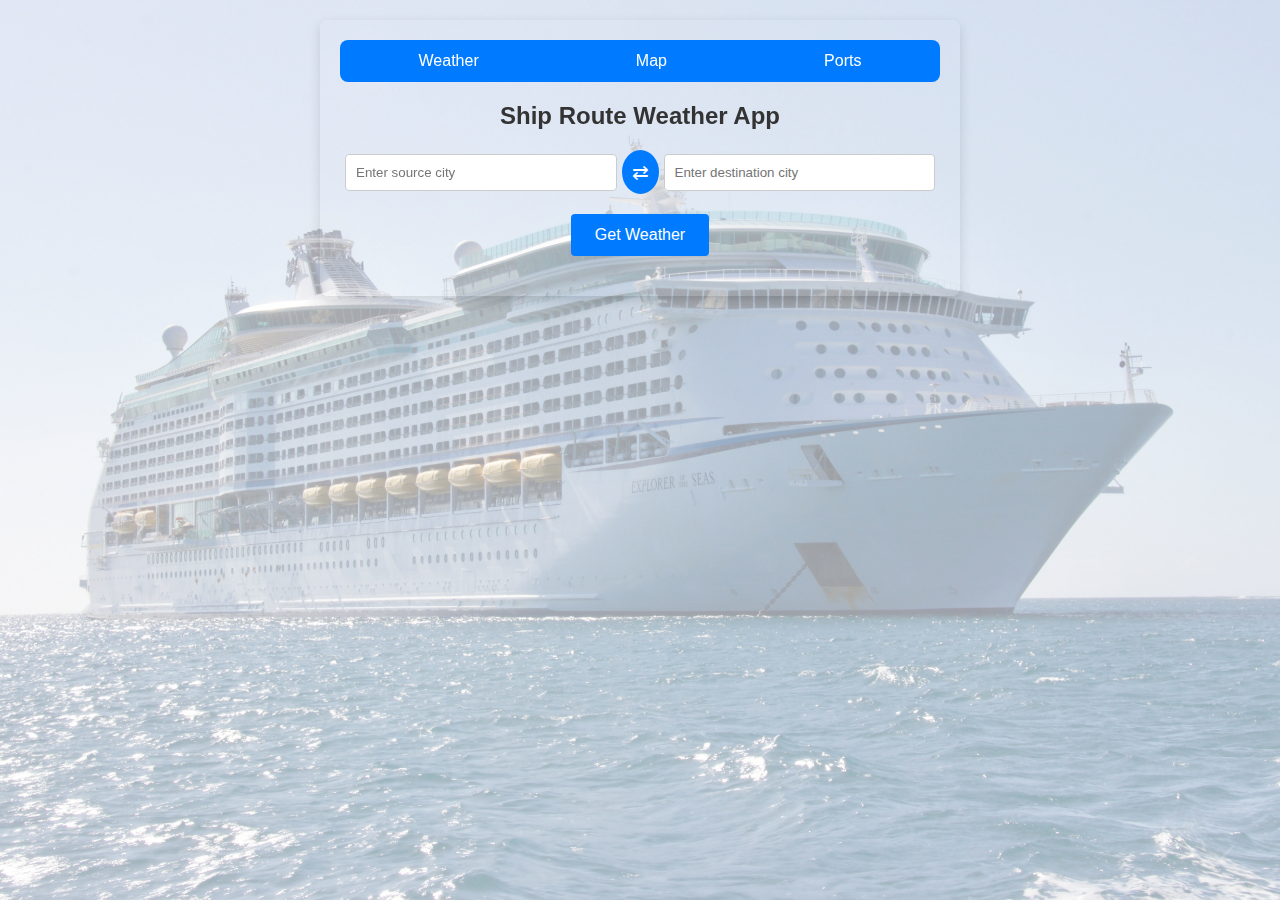
<file: index.html>
<!DOCTYPE html>
<html lang="en">
<head>
    <meta charset="UTF-8">
    <meta name="viewport" content="width=device-width, initial-scale=1.0">
    <title>Ship Route Weather App</title>
    <link rel="stylesheet" href="styles.css">
</head>
<body>
    <div class="container">
        <nav class="top-nav">
            <ul>
                <li><a href="#">Weather</a></li>
                <li><a href="map.html">Map</a></li>
                <li><a href="ports.html">Ports</a></li>
            </ul>
        </nav>
        <h1>Ship Route Weather App</h1>
        <img src="bg.jpg" alt="Img-Bg" class="Bg-Img">
        <form id="weatherForm">
            <div class="search-bar">
                <input type="text" id="sourceInput" placeholder="Enter source city" required>
                <button type="button" id="swapButton">&#8644;</button>
                <input type="text" id="destinationInput" placeholder="Enter destination city" required>
            </div>
            <button type="submit">Get Weather</button>
        </form>
        <div id="weatherResult" class="weather-result">
        </div>
    </div>
    <script src="script.js"></script>
</body>
</html>
</file>
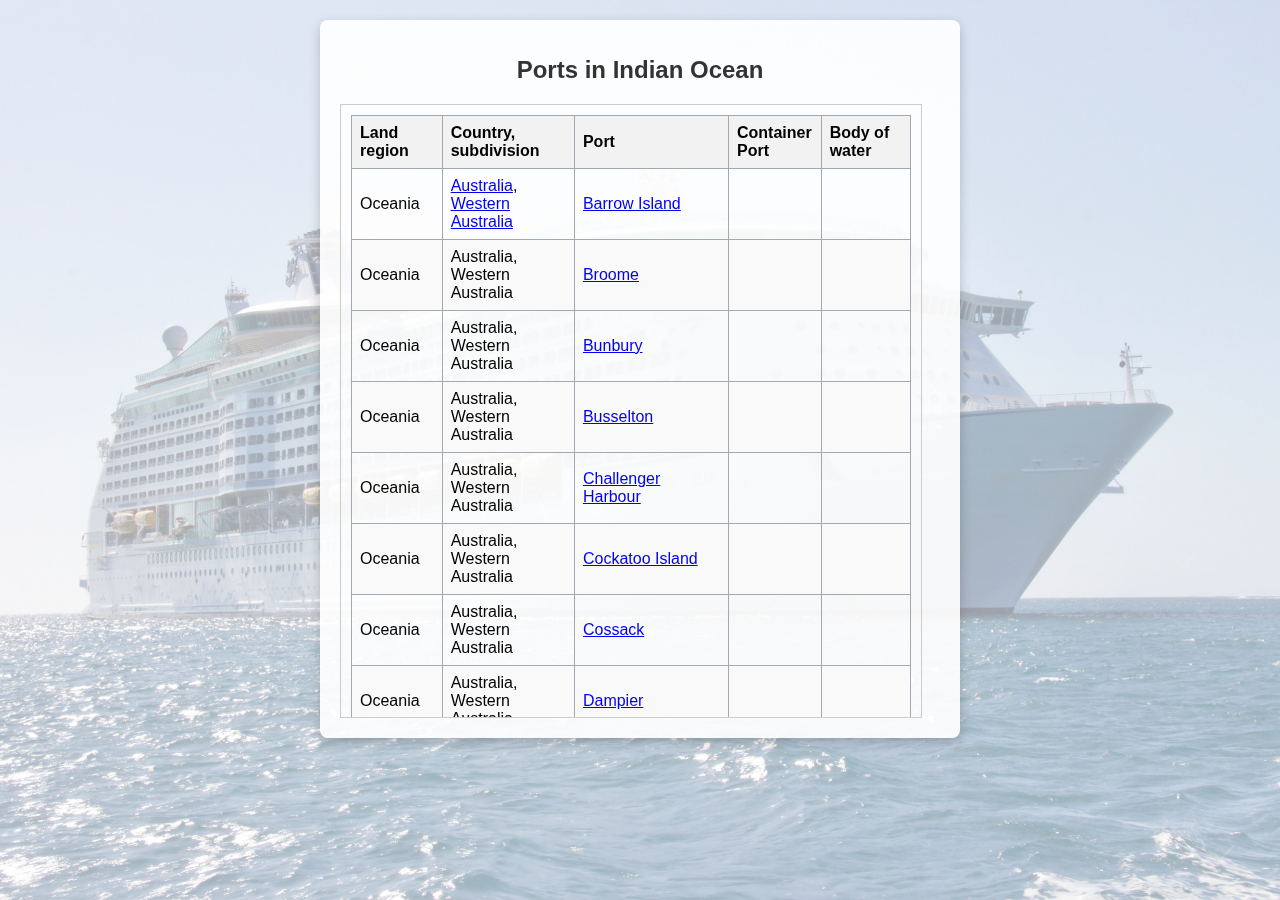
<file: ports.html>
<!DOCTYPE html>
<html>
  <head>
    <title>City Search Map</title>
    <img src="bg.jpg" alt="Img-Bg" class="Bg-Img">
    <link rel="stylesheet" href="styles.css"/>
  </head>
  <body>
    <div class="container">
        <h1>Ports in Indian Ocean</h1>
        <div class="scrollable">
        <table class="wikitable sortable jquery-tablesorter">
        <thead><tr>
        <th class="headerSort" tabindex="0" role="columnheader button" title="Sort ascending">Land region
        </th>
        <th class="headerSort" tabindex="0" role="columnheader button" title="Sort ascending">Country, subdivision
        </th>
        <th class="headerSort" tabindex="0" role="columnheader button" title="Sort ascending">Port
        </th>
        <th class="headerSort" tabindex="0" role="columnheader button" title="Sort ascending">Container Port
        </th>
        <th class="headerSort" tabindex="0" role="columnheader button" title="Sort ascending">Body of water
        </th></tr></thead><tbody>
        <tr>
        <td>Oceania</td>
        <td><a href="/wiki/Australia" title="Australia">Australia</a>, <a href="/wiki/Western_Australia" title="Western Australia">Western Australia</a></td>
        <td><a href="/wiki/Barrow_Island_(Western_Australia)" title="Barrow Island (Western Australia)">Barrow Island</a>
        </td>
        <td></td>
        <td>
        </td></tr>
        <tr>
        <td>Oceania</td>
        <td>Australia, Western Australia</td>
        <td><a href="/wiki/Broome,_Western_Australia" title="Broome, Western Australia">Broome</a>
        </td>
        <td></td>
        <td>
        </td></tr>
        <tr>
        <td>Oceania</td>
        <td>Australia, Western Australia</td>
        <td><a href="/wiki/Bunbury,_Western_Australia" title="Bunbury, Western Australia">Bunbury</a>
        </td>
        <td></td>
        <td>
        </td></tr>
        <tr>
        <td>Oceania</td>
        <td>Australia, Western Australia</td>
        <td><a href="/wiki/Busselton" title="Busselton">Busselton</a>
        </td>
        <td></td>
        <td>
        </td></tr>
        <tr>
        <td>Oceania</td>
        <td>Australia, Western Australia</td>
        <td><a href="/wiki/Challenger_Harbour" title="Challenger Harbour">Challenger Harbour</a>
        </td>
        <td></td>
        <td>
        </td></tr>
        <tr>
        <td>Oceania</td>
        <td>Australia, Western Australia</td>
        <td><a href="/wiki/Cockatoo_Island_(Western_Australia)" title="Cockatoo Island (Western Australia)">Cockatoo Island</a>
        </td>
        <td></td>
        <td>
        </td></tr>
        <tr>
        <td>Oceania</td>
        <td>Australia, Western Australia</td>
        <td><a href="/wiki/Cossack,_Western_Australia" title="Cossack, Western Australia">Cossack</a>
        </td>
        <td></td>
        <td>
        </td></tr>
        <tr>
        <td>Oceania</td>
        <td>Australia, Western Australia</td>
        <td><a href="/wiki/Dampier,_Western_Australia" title="Dampier, Western Australia">Dampier</a>
        </td>
        <td></td>
        <td>
        </td></tr>
        <tr>
        <td>Oceania</td>
        <td>Australia, Western Australia</td>
        <td><a href="/wiki/Derby,_Western_Australia" title="Derby, Western Australia">Derby</a>
        </td>
        <td></td>
        <td>
        </td></tr>
        <tr>
        <td>Oceania</td>
        <td>Australia, Western Australia</td>
        <td><a href="/wiki/Fremantle_Fishing_Boat_Harbour" title="Fremantle Fishing Boat Harbour">Fishing Boat Harbour</a>
        </td>
        <td></td>
        <td>
        </td></tr>
        <tr>
        <td>Oceania</td>
        <td>Australia, Western Australia</td>
        <td><a href="/wiki/Fremantle" title="Fremantle">Fremantle</a>
        </td>
        <td>Yes</td>
        <td>
        </td></tr>
        <tr>
        <td>Oceania</td>
        <td>Australia, Western Australia</td>
        <td>Garkunnden Island
        </td>
        <td></td>
        <td>
        </td></tr>
        <tr>
        <td>Oceania</td>
        <td>Australia, Western Australia</td>
        <td><a href="/wiki/Geraldton" title="Geraldton">Geraldton</a>
        </td>
        <td></td>
        <td>
        </td></tr>
        <tr>
        <td>Oceania</td>
        <td>Australia, Western Australia</td>
        <td><a href="/wiki/Hamelin_Bay" class="mw-redirect" title="Hamelin Bay">Hamelin Bay</a>
        </td>
        <td></td>
        <td>
        </td></tr>
        <tr>
        <td>Oceania</td>
        <td>Australia, Western Australia</td>
        <td><a href="/wiki/Koolan_Island" title="Koolan Island">Koolan Island</a>
        </td>
        <td></td>
        <td>
        </td></tr>
        <tr>
        <td>Oceania</td>
        <td>Australia, Western Australia</td>
        <td><a href="/wiki/Kwinana_Beach" class="mw-redirect" title="Kwinana Beach">Kwinana</a>
        </td>
        <td></td>
        <td>
        </td></tr>
        <tr>
        <td>Oceania</td>
        <td>Australia, Western Australia</td>
        <td><a href="/wiki/Port_Hedland" class="mw-redirect" title="Port Hedland">Port Hedland</a>
        </td>
        <td></td>
        <td>
        </td></tr>
        <tr>
        <td>Oceania</td>
        <td>Australia, Western Australia</td>
        <td><a href="/wiki/Rottnest_Island" title="Rottnest Island">Thompsons Bay, Western Australia</a>
        </td>
        <td></td>
        <td>
        </td></tr>
        <tr>
        <td>Oceania</td>
        <td>Australia, Western Australia</td>
        <td><a href="/wiki/Wyndham,_Western_Australia" title="Wyndham, Western Australia">Wyndham</a>
        </td>
        <td></td>
        <td>
        </td></tr>
        <tr>
        <td>Oceania</td>
        <td>Australia, South Australia</td>
        <td><a href="/wiki/Port_Adelaide" title="Port Adelaide">Port Adelaide</a>
        </td>
        <td></td>
        <td>
        </td></tr>
        <tr>
        <td>Oceania</td>
        <td>Australia, South Australia</td>
        <td><a href="/wiki/Port_Lincoln" title="Port Lincoln">Port Lincoln</a>
        </td>
        <td></td>
        <td>
        </td></tr>
        <tr>
        <td>Oceania</td>
        <td>Australia, South Australia</td>
        <td><a href="/wiki/Port_Pirie" title="Port Pirie">Port Pirie</a>
        </td>
        <td></td>
        <td>
        </td></tr>
        <tr>
        <td>Oceania</td>
        <td>Australia, Tasmania</td>
        <td><a href="/wiki/Strahan,_Tasmania" title="Strahan, Tasmania">Strahan</a>
        </td>
        <td></td>
        <td>
        </td></tr>
        <tr>
        <td>Oceania</td>
        <td>Australia, <a href="/wiki/Victoria_(Australia)" class="mw-redirect" title="Victoria (Australia)">Victoria</a></td>
        <td><a href="/wiki/Portland,_Victoria" title="Portland, Victoria">Portland</a>
        </td>
        <td></td>
        <td>
        </td></tr>
        <tr>
        <td>Oceania</td>
        <td>Australia, Victoria</td>
        <td><a href="/wiki/Geelong" title="Geelong">Geelong</a>
        </td>
        <td></td>
        <td><a href="/wiki/Port_Phillip_Bay" class="mw-redirect" title="Port Phillip Bay">Port Phillip Bay</a>
        </td></tr>
        <tr>
        <td>Oceania</td>
        <td>Australia, Victoria</td>
        <td><a href="/wiki/Port_of_Melbourne" title="Port of Melbourne">Port of Melbourne</a>
        </td>
        <td></td>
        <td><a href="/wiki/Port_Phillip_Bay" class="mw-redirect" title="Port Phillip Bay">Port Phillip Bay</a>
        </td></tr>
        <tr>
        <td>South Asia</td>
        <td><a href="/wiki/Bangladesh" title="Bangladesh">Bangladesh</a>, <a href="/wiki/Chittagong" title="Chittagong">Chittagong</a></td>
        <td><a href="/wiki/Port_of_Chittagong" title="Port of Chittagong">Port of Chittagong</a>
        </td>
        <td>Yes</td>
        <td><a href="/wiki/Bay_of_Bengal" title="Bay of Bengal">Bay of Bengal</a>
        </td></tr>
        <tr>
        <td>South Asia</td>
        <td>Bangladesh, <a href="/wiki/Bagerhat" title="Bagerhat">Bagerhat</a></td>
        <td><a href="/wiki/Port_of_Mongla" title="Port of Mongla">Port of Mongla</a>
        </td>
        <td>Yes</td>
        <td><a href="/wiki/Bay_of_Bengal" title="Bay of Bengal">Bay of Bengal</a>
        </td></tr>
        <tr>
        <td>South Asia</td>
        <td>Bangladesh, <a href="/wiki/Patuakhali" title="Patuakhali">Patuakhali</a></td>
        <td><a href="/wiki/Port_of_Paira" class="mw-redirect" title="Port of Paira">Port of Paira</a>
        </td>
        <td></td>
        <td><a href="/wiki/Bay_of_Bengal" title="Bay of Bengal">Bay of Bengal</a>
        </td></tr>
        <tr>
        <td>South Asia</td>
        <td>Bangladesh, <a href="/wiki/Cox%27s_Bazar" title="Cox's Bazar">Cox's Bazar</a></td>
        <td><a href="/wiki/Matarbari_Port" title="Matarbari Port">Matarbari Port</a>
        </td>
        <td></td>
        <td><a href="/wiki/Bay_of_Bengal" title="Bay of Bengal">Bay of Bengal</a>
        </td></tr>
        <tr>
        <td>West Asia</td>
        <td><a href="/wiki/Bahrain" title="Bahrain">Bahrain</a>, <a href="/wiki/Al_Hidd" title="Al Hidd">Al Hidd</a></td>
        <td>Khalifa Bin Salman Port
        </td>
        <td></td>
        <td><a href="/wiki/Persian_Gulf" title="Persian Gulf">Persian Gulf</a>
        </td></tr>
        <tr>
        <td>West Asia</td>
        <td>Bahrain, <a href="/wiki/Manama" title="Manama">Manama</a></td>
        <td><a href="/wiki/Mina_Salman" title="Mina Salman">Mina Salman Port</a>
        </td>
        <td></td>
        <td><a href="/wiki/Persian_Gulf" title="Persian Gulf">Persian Gulf</a>
        </td></tr>
        <tr>
        <td>East Africa</td>
        <td><a href="/wiki/Djibouti" title="Djibouti">Djibouti</a></td>
        <td><a href="/wiki/Port_of_Djibouti" title="Port of Djibouti">Port of Djibouti</a> in <a href="/wiki/Djibouti_City" title="Djibouti City">Djibouti City</a>
        </td>
        <td></td>
        <td><a href="/wiki/Gulf_of_Aden" title="Gulf of Aden">Gulf of Aden</a>, <a href="/wiki/Gulf_of_Tadjoura" title="Gulf of Tadjoura">Gulf of Tadjoura</a>
        </td></tr>
        <tr>
        <td>Northeast Africa</td>
        <td><a href="/wiki/Egypt" title="Egypt">Egypt</a></td>
        <td><a href="/wiki/Hurghada" title="Hurghada">Hurghada</a>
        </td>
        <td></td>
        <td><a href="/wiki/Red_Sea" title="Red Sea">Red Sea</a>
        </td></tr>
        <tr>
        <td>Northeast Africa</td>
        <td><a href="/wiki/Egypt" title="Egypt">Egypt</a></td>
        <td><a href="/wiki/Suez" title="Suez">Suez</a>
        </td>
        <td></td>
        <td><a href="/wiki/Red_Sea" title="Red Sea">Red Sea</a>
        </td></tr>
        <tr>
        <td>East Africa</td>
        <td><a href="/wiki/Eritrea" title="Eritrea">Eritrea</a></td>
        <td><a href="/wiki/Asseb" class="mw-redirect" title="Asseb">Asseb</a>
        </td>
        <td></td>
        <td><a href="/wiki/Red_Sea" title="Red Sea">Red Sea</a>
        </td></tr>
        <tr>
        <td>East Africa</td>
        <td>Eritrea</td>
        <td><a href="/wiki/Massawa" title="Massawa">Massawa</a>
        </td>
        <td></td>
        <td><a href="/wiki/Red_Sea" title="Red Sea">Red Sea</a>
        </td></tr>
        <tr>
        <td>South Asia</td>
        <td><a href="/wiki/India" title="India">India</a>, <a href="/wiki/Gujarat" title="Gujarat">Gujarat</a></td>
        <td><a href="/wiki/Alang" title="Alang">Alang</a>
        </td>
        <td></td>
        <td>
        </td></tr>
        <tr>
        <td>South Asia</td>
        <td>India, <a href="/wiki/Maharashtra" title="Maharashtra">Maharashtra</a></td>
        <td>Angré Port
        </td>
        <td></td>
        <td>
        </td></tr>
        <tr>
        <td>South Asia</td>
        <td>India, <a href="/wiki/Gujarat" title="Gujarat">Gujarat</a></td>
        <td><a href="/wiki/Bedi,_Gujarat" title="Bedi, Gujarat">Bedi</a>
        </td>
        <td></td>
        <td>
        </td></tr>
        <tr>
        <td>South Asia</td>
        <td>India, <a href="/wiki/Kerala" title="Kerala">Kerala</a></td>
        <td><a href="/wiki/Beypore" title="Beypore">Beypore</a>
        </td>
        <td></td>
        <td>
        </td></tr>
        <tr>
        <td>South Asia</td>
        <td>India, <a href="/wiki/Gujarat" title="Gujarat">Gujarat</a></td>
        <td><a href="/wiki/Bhavnagar" title="Bhavnagar">Bhavnagar</a>
        </td>
        <td></td>
        <td>
        </td></tr>
        <tr>
        <td>South Asia</td>
        <td>India, <a href="/wiki/Tamil_Nadu" title="Tamil Nadu">Tamil Nadu</a></td>
        <td><a href="/wiki/Cuddalore" title="Cuddalore">Cuddalore</a>
        </td>
        <td></td>
        <td><a href="/wiki/Bay_of_Bengal" title="Bay of Bengal">Bay of Bengal</a>
        </td></tr>
        <tr>
        <td>South Asia</td>
        <td>India, <a href="/wiki/Andaman_and_Nicobar_Islands" title="Andaman and Nicobar Islands">Andaman and Nicobar Islands</a></td>
        <td><a href="/wiki/Car_Nicobar" title="Car Nicobar">Car Nicobar</a>
        </td>
        <td></td>
        <td>
        </td></tr>
        <tr>
        <td>South Asia</td>
        <td>India, <a href="/wiki/Gujarat" title="Gujarat">Gujarat</a></td>
        <td><a href="/wiki/Dahej" class="mw-redirect" title="Dahej">Dahej</a>
        </td>
        <td></td>
        <td>
        </td></tr>
        <tr>
        <td>South Asia</td>
        <td>India, <a href="/wiki/Tamil_Nadu" title="Tamil Nadu">Tamil Nadu</a></td>
        <td><a href="/wiki/Kamarajar_Port_Limited" class="mw-redirect" title="Kamarajar Port Limited">Kamarajar Port Limited</a>, <a href="/wiki/Ennore" title="Ennore">Ennore</a>
        </td>
        <td></td>
        <td><a href="/wiki/Bay_of_Bengal" title="Bay of Bengal">Bay of Bengal</a>
        </td></tr>
        <tr>
        <td>South Asia</td>
        <td>India, <a href="/wiki/Maharashtra" title="Maharashtra">Maharashtra</a></td>
        <td><a href="/wiki/Dabhol_Power_Company" title="Dabhol Power Company">Dabhol LNG Terminal</a>
        </td>
        <td></td>
        <td>
        </td></tr>
        <tr>
        <td>South Asia</td>
        <td>India, <a href="/wiki/Andhra_Pradesh" title="Andhra Pradesh">Andhra Pradesh</a>, <a href="/wiki/Visakhapatnam" title="Visakhapatnam">Visakhapatnam</a></td>
        <td><a href="/wiki/Gangavaram_Port" title="Gangavaram Port">Gangavaram Port</a>
        </td>
        <td></td>
        <td><a href="/wiki/Bay_of_Bengal" title="Bay of Bengal">Bay of Bengal</a>
        </td></tr>
        <tr>
        <td>South Asia</td>
        <td>India, <a href="/wiki/Andhra_Pradesh" title="Andhra Pradesh">Andhra Pradesh</a>, <a href="/wiki/Visakhapatnam" title="Visakhapatnam">Visakhapatnam</a></td>
        <td><a href="/wiki/Visakhapatnam_Port" title="Visakhapatnam Port">Visakhapatnam Port</a>
        </td>
        <td></td>
        <td><a href="/wiki/Bay_of_Bengal" title="Bay of Bengal">Bay of Bengal</a>
        </td></tr>
        <tr>
        <td>South Asia</td>
        <td>India, <a href="/wiki/Orissa,_India" class="mw-redirect" title="Orissa, India">Orissa</a></td>
        <td><a href="/wiki/Gopalpur-on-Sea" class="mw-redirect" title="Gopalpur-on-Sea">Gopalpur-on-Sea</a>
        </td>
        <td></td>
        <td><a href="/wiki/Bay_of_Bengal" title="Bay of Bengal">Bay of Bengal</a>
        </td></tr>
        <tr>
        <td>South Asia</td>
        <td>India, <a href="/wiki/Gujarat" title="Gujarat">Gujarat</a></td>
        <td><a href="/wiki/Hazira" title="Hazira">Hazira</a>
        </td>
        <td></td>
        <td>
        </td></tr>
        <tr>
        <td>South Asia</td>
        <td>India, <a href="/wiki/West_Bengal" title="West Bengal">West Bengal</a></td>
        <td><a href="/wiki/Haldia" title="Haldia">Haldia</a>
        </td>
        <td></td>
        <td>Bay of Bengal via <a href="/wiki/Hooghly_River" title="Hooghly River">Hooghly River</a>
        </td></tr>
        <tr>
        <td>South Asia</td>
        <td>India, <a href="/wiki/Gujarat" title="Gujarat">Gujarat</a></td>
        <td><a href="/wiki/Jakhau" title="Jakhau">Jakhau</a>
        </td>
        <td></td>
        <td>
        </td></tr>
        <tr>
        <td>South Asia</td>
        <td>India, <a href="/wiki/Maharashtra" title="Maharashtra">Maharashtra</a>, <a href="/wiki/Navi_Mumbai" title="Navi Mumbai">Navi Mumbai</a></td>
        <td><a href="/wiki/Jawaharlal_Nehru_Port_Trust" class="mw-redirect" title="Jawaharlal Nehru Port Trust">Jawaharlal Nehru Port Trust</a>
        </td>
        <td></td>
        <td><a href="/wiki/Arabian_Sea" title="Arabian Sea">Arabian Sea</a>
        </td></tr>
        <tr>
        <td>South Asia</td>
        <td>India, <a href="/wiki/Andhra_Pradesh" title="Andhra Pradesh">Andhra Pradesh</a></td>
        <td><a href="/wiki/Kakinada" title="Kakinada">Kakinada</a>
        </td>
        <td></td>
        <td>
        </td></tr>
        <tr>
        <td>South Asia</td>
        <td>India, <a href="/wiki/Gujarat" title="Gujarat">Gujarat</a></td>
        <td><a href="/wiki/Kandla" title="Kandla">Kandla</a>
        </td>
        <td></td>
        <td><a href="/wiki/Arabian_Sea" title="Arabian Sea">Arabian Sea</a>
        </td></tr>
        <tr>
        <td>South Asia</td>
        <td>India, <a href="/wiki/Tamil_Nadu" title="Tamil Nadu">Tamil Nadu</a></td>
        <td><a href="/wiki/Kattupalli_Shipyard" title="Kattupalli Shipyard">Kattupalli Shipyard</a>
        </td>
        <td></td>
        <td>
        </td></tr>
        <tr>
        <td>South Asia</td>
        <td>India, <a href="/wiki/Kerala" title="Kerala">Kerala</a></td>
        <td><a href="/wiki/Cochin_Port" title="Cochin Port">Cochin Port</a> (includes <a href="/wiki/International_Container_Transshipment_Terminal,_Kochi" title="International Container Transshipment Terminal, Kochi">International Container Transshipment Terminal, Kochi</a>)
        </td>
        <td></td>
        <td><a href="/wiki/Arabian_Sea" title="Arabian Sea">Arabian Sea</a>
        </td></tr>
        <tr>
        <td>South Asia</td>
        <td>India, <a href="/wiki/West_Bengal" title="West Bengal">West Bengal</a></td>
        <td><a href="/wiki/Kolkata" title="Kolkata">Kolkata</a>
        </td>
        <td></td>
        <td><a href="/wiki/Bay_of_Bengal" title="Bay of Bengal">Bay of Bengal</a> via <a href="/wiki/Hooghly_River" title="Hooghly River">Hooghly River</a>
        </td></tr>
        <tr>
        <td>South Asia</td>
        <td>India, <a href="/wiki/Kerala" title="Kerala">Kerala</a></td>
        <td><a href="/wiki/Kollam" title="Kollam">Kollam</a>
        </td>
        <td></td>
        <td>
        </td></tr>
        <tr>
        <td>South Asia</td>
        <td>India, <a href="/wiki/Kerala" title="Kerala">Kerala</a></td>
        <td><a href="/wiki/Kozhikode" title="Kozhikode">Kozhikode</a>
        </td>
        <td></td>
        <td>
        </td></tr>
        <tr>
        <td>South Asia</td>
        <td>India, <a href="/wiki/Andhra_Pradesh" title="Andhra Pradesh">Andhra Pradesh</a></td>
        <td><a href="/wiki/Krishnapatnam_Port" title="Krishnapatnam Port">Krishnapatnam Port</a>
        </td>
        <td></td>
        <td><a href="/wiki/Bay_of_Bengal" title="Bay of Bengal">Bay of Bengal</a>
        </td></tr>
        <tr>
        <td>South Asia</td>
        <td>India, <a href="/wiki/Gujarat" title="Gujarat">Gujarat</a></td>
        <td><a href="/wiki/Magdalla" class="mw-redirect" title="Magdalla">Magdalla</a>
        </td>
        <td></td>
        <td>
        </td></tr>
        <tr>
        <td>South Asia</td>
        <td>India, <a href="/wiki/Tamil_Nadu" title="Tamil Nadu">Tamil Nadu</a></td>
        <td><a href="/wiki/Chennai_Port" title="Chennai Port">Chennai Port Trust</a>, <a href="/wiki/Chennai" title="Chennai">Chennai</a>
        </td>
        <td></td>
        <td><a href="/wiki/Bay_of_Bengal" title="Bay of Bengal">Bay of Bengal</a>
        </td></tr>
        <tr>
        <td>South Asia</td>
        <td>India, <a href="/wiki/Karnataka" title="Karnataka">Karnataka</a></td>
        <td><a href="/wiki/Mangalore" title="Mangalore">Mangalore</a> (<a href="/wiki/NMPT" class="mw-redirect" title="NMPT">NMPT</a>)
        </td>
        <td></td>
        <td>
        </td></tr>
        <tr>
        <td>South Asia</td>
        <td>India, <a href="/wiki/Goa" title="Goa">Goa</a></td>
        <td><a href="/wiki/Mormugao" title="Mormugao">Mormugao</a>
        </td>
        <td></td>
        <td><a href="/wiki/Arabian_Sea" title="Arabian Sea">Arabian Sea</a>
        </td></tr>
        <tr>
        <td>South Asia</td>
        <td>India, <a href="/wiki/Maharashtra" title="Maharashtra">Maharashtra</a></td>
        <td><a href="/wiki/Port_of_Mumbai" class="mw-redirect" title="Port of Mumbai">Port of Mumbai</a>
        </td>
        <td></td>
        <td>
        </td></tr>
        <tr>
        <td>South Asia</td>
        <td>India, <a href="/wiki/Gujarat" title="Gujarat">Gujarat</a></td>
        <td><a href="/wiki/Mundra" title="Mundra">Mundra</a>
        </td>
        <td></td>
        <td><a href="/wiki/Arabian_Sea" title="Arabian Sea">Arabian Sea</a>
        </td></tr>
        <tr>
        <td>South Asia</td>
        <td>India, <a href="/wiki/Andhra_Pradesh" title="Andhra Pradesh">Andhra Pradesh</a></td>
        <td><a href="/wiki/Narsapur,_West_Godavari" class="mw-redirect" title="Narsapur, West Godavari">Narsapur</a>
        </td>
        <td></td>
        <td>
        </td></tr>
        <tr>
        <td>South Asia</td>
        <td>India, <a href="/wiki/Gujarat" title="Gujarat">Gujarat</a></td>
        <td><a href="/wiki/Navlakhi" class="mw-redirect" title="Navlakhi">Navlakhi</a>
        </td>
        <td></td>
        <td>
        </td></tr>
        <tr>
        <td>South Asia</td>
        <td>India, <a href="/wiki/Gujarat" title="Gujarat">Gujarat</a></td>
        <td><a href="/wiki/Okha,_Gujarat" class="mw-redirect" title="Okha, Gujarat">Okha</a>
        </td>
        <td></td>
        <td>
        </td></tr>
        <tr>
        <td>South Asia</td>
        <td>India, <a href="/wiki/Goa" title="Goa">Goa</a></td>
        <td><a href="/wiki/Panaji" title="Panaji">Panaji</a>
        </td>
        <td></td>
        <td>
        </td></tr>
        <tr>
        <td>South Asia</td>
        <td>India, <a href="/wiki/Odisha" title="Odisha">Odisha</a></td>
        <td><a href="/wiki/Paradip" class="mw-redirect" title="Paradip">Paradip</a>
        </td>
        <td></td>
        <td><a href="/wiki/Bay_of_Bengal" title="Bay of Bengal">Bay of Bengal</a>
        </td></tr>
        <tr>
        <td>South Asia</td>
        <td>India, <a href="/wiki/Gujarat" title="Gujarat">Gujarat</a></td>
        <td><a href="/wiki/Pipavav" title="Pipavav">Pipavav</a>
        </td>
        <td></td>
        <td>
        </td></tr>
        <tr>
        <td>South Asia</td>
        <td>India, <a href="/wiki/Puducherry_(union_territory)" title="Puducherry (union territory)">Puducherry</a></td>
        <td><a href="/wiki/Pondicherry_(city)" class="mw-redirect" title="Pondicherry (city)">Pondicherry</a>
        </td>
        <td></td>
        <td>
        </td></tr>
        <tr>
        <td>South Asia</td>
        <td>India, <a href="/wiki/Gujarat" title="Gujarat">Gujarat</a></td>
        <td><a href="/wiki/Porbandar" title="Porbandar">Porbandar</a>
        </td>
        <td></td>
        <td>
        </td></tr>
        <tr>
        <td>South Asia</td>
        <td>India, <a href="/wiki/Andaman_and_Nicobar_Islands" title="Andaman and Nicobar Islands">Andaman and Nicobar Islands</a></td>
        <td><a href="/wiki/Port_Blair" title="Port Blair">Port Blair</a>
        </td>
        <td></td>
        <td>
        </td></tr>
        <tr>
        <td>South Asia</td>
        <td>India, <a href="/wiki/Maharashtra" title="Maharashtra">Maharashtra</a></td>
        <td><a href="/wiki/Ratnagiri" title="Ratnagiri">Ratnagiri</a>
        </td>
        <td></td>
        <td>
        </td></tr>
        <tr>
        <td>South Asia</td>
        <td>India, <a href="/wiki/Gujarat" title="Gujarat">Gujarat</a></td>
        <td><a href="/wiki/Sikka,_India" title="Sikka, India">Sikka</a>
        </td>
        <td></td>
        <td>
        </td></tr>
        <tr>
        <td>South Asia</td>
        <td>India, <a href="/wiki/Gujarat" title="Gujarat">Gujarat</a></td>
        <td><a href="/wiki/Tuna_Port" title="Tuna Port">Tuna Port</a>
        </td>
        <td></td>
        <td>
        </td></tr>
        <tr>
        <td>South Asia</td>
        <td>India, <a href="/wiki/Tamil_Nadu" title="Tamil Nadu">Tamil Nadu</a></td>
        <td><a href="/wiki/V._O._Chidambaranar_Port_Trust" class="mw-redirect" title="V. O. Chidambaranar Port Trust">V. O. Chidambaranar Port Trust</a>, <a href="/wiki/Thoothukudi" title="Thoothukudi">Thoothukudi</a>
        </td>
        <td></td>
        <td><a href="/wiki/Bay_of_Bengal" title="Bay of Bengal">Bay of Bengal</a>
        </td></tr>
        <tr>
        <td>South Asia</td>
        <td>India, <a href="/wiki/Gujarat" title="Gujarat">Gujarat</a></td>
        <td><a href="/wiki/Veraval" title="Veraval">Veraval</a>
        </td>
        <td></td>
        <td>
        </td></tr>
        <tr>
        <td>South Asia</td>
        <td>India, <a href="/wiki/West_Bengal" title="West Bengal">West Bengal</a></td>
        <td><a href="/wiki/Haldia" title="Haldia">Haldia</a>
        </td>
        <td></td>
        <td>
        </td></tr>
        <tr>
        <td>South Asia</td>
        <td>India, Karnataka</td>
        <td><a href="/wiki/INS_Kadamba" title="INS Kadamba">INS Kadamba</a>
        </td>
        <td></td>
        <td><a href="/wiki/Arabian_Sea" title="Arabian Sea">Arabian Sea</a>
        </td></tr>
        <tr>
        <td>South Asia</td>
        <td>India, <a href="/wiki/Lakshadweep" title="Lakshadweep">Lakshadweep</a></td>
        <td><a href="/wiki/INS_Dweeprakshak" title="INS Dweeprakshak">INS Dweeprakshak</a>
        </td>
        <td></td>
        <td><a href="/wiki/Arabian_Sea" title="Arabian Sea">Arabian Sea</a>
        </td></tr>
        <tr>
        <td>South Asia</td>
        <td>India, <a href="/wiki/Kerala" title="Kerala">Kerala</a></td>
        <td><a href="/wiki/INS_Dronacharya" title="INS Dronacharya">INS Dronacharya</a>
        </td>
        <td></td>
        <td><a href="/wiki/Arabian_Sea" title="Arabian Sea">Arabian Sea</a>
        </td></tr>
        <tr>
        <td>South Asia</td>
        <td>India, <a href="/wiki/Maharashtra" title="Maharashtra">Maharashtra</a></td>
        <td><a href="/wiki/INS_Vajrabahu" title="INS Vajrabahu">INS Vajrabahu</a>
        </td>
        <td></td>
        <td><a href="/wiki/Arabian_Sea" title="Arabian Sea">Arabian Sea</a>
        </td></tr>
        <tr>
        <td>South Asia</td>
        <td>India, Kerala</td>
        <td><a href="/wiki/INS_Venduruthy" title="INS Venduruthy">INS Venduruthy</a>
        </td>
        <td></td>
        <td><a href="/wiki/Arabian_Sea" title="Arabian Sea">Arabian Sea</a>
        </td></tr>
        <tr>
        <td>South Asia</td>
        <td>India, <a href="/wiki/Puducherry_(union_territory)" title="Puducherry (union territory)">Puducherry</a></td>
        <td><a href="/wiki/Karaikal" title="Karaikal">Karaikal</a>
        </td>
        <td></td>
        <td><a href="/wiki/Bay_of_Bengal" title="Bay of Bengal">Bay of Bengal</a>
        </td></tr>
        <tr>
        <td>South Asia</td>
        <td>India, Andhra Pradesh</td>
        <td><a href="/wiki/Machilipatnam" title="Machilipatnam">Machilipatnam</a>
        </td>
        <td></td>
        <td><a href="/wiki/Bay_of_Bengal" title="Bay of Bengal">Bay of Bengal</a>
        </td></tr>
        <tr>
        <td>South Asia</td>
        <td>India, Tamil Nadu</td>
        <td><a href="/wiki/Nagapattinam" title="Nagapattinam">Nagapattinam</a>
        </td>
        <td></td>
        <td><a href="/wiki/Bay_of_Bengal" title="Bay of Bengal">Bay of Bengal</a>
        </td></tr>
        <tr>
        <td>South Asia</td>
        <td>India, Odisha</td>
        <td><a href="/wiki/Dhamra" title="Dhamra">Dhamra</a>
        </td>
        <td></td>
        <td><a href="/wiki/Bay_of_Bengal" title="Bay of Bengal">Bay of Bengal</a>
        </td></tr>
        <tr>
        <td>Southeast Asia</td>
        <td>Indonesia, <a href="/wiki/North_Sumatra" title="North Sumatra">North Sumatra</a></td>
        <td><a href="/wiki/Port_of_Belawan" title="Port of Belawan">Belawan</a>
        </td>
        <td></td>
        <td><a href="/wiki/Strait_of_Malacca" title="Strait of Malacca">Strait of Malacca</a>
        </td></tr>
        <tr>
        <td>Southeast Asia</td>
        <td>Indonesia, <a href="/wiki/Bali" title="Bali">Bali</a></td>
        <td>Benoa
        </td>
        <td></td>
        <td>
        </td></tr>
        <tr>
        <td>Southeast Asia</td>
        <td>Indonesia, <a href="/wiki/Riau" title="Riau">Riau</a></td>
        <td>Dumai
        </td>
        <td></td>
        <td><a href="/wiki/Strait_of_Malacca" title="Strait of Malacca">Strait of Malacca</a>
        </td></tr>
        <tr>
        <td>Southeast Asia</td>
        <td>Indonesia, <a href="/wiki/Central_Java" title="Central Java">Central Java</a></td>
        <td><a href="/wiki/Port_of_Tanjung_Emas" title="Port of Tanjung Emas">Tanjung Emas</a>
        </td>
        <td></td>
        <td><a href="/wiki/Java_Sea" title="Java Sea">Java Sea</a>
        </td></tr>
        <tr>
        <td>Southeast Asia</td>
        <td>Indonesia, <a href="/wiki/Central_Java" title="Central Java">Central Java</a></td>
        <td>Tanjung Intan (<a href="/wiki/Cilacap" class="mw-redirect" title="Cilacap">Cilacap</a>)
        </td>
        <td></td>
        <td>
        </td></tr>
        <tr>
        <td>Southeast Asia</td>
        <td><a href="/wiki/Indonesia" title="Indonesia">Indonesia</a>, <a href="/wiki/Jakarta" title="Jakarta">Jakarta</a></td>
        <td><a href="/wiki/Port_of_Tanjung_Priok" title="Port of Tanjung Priok">Port of Tanjung Priok</a>
        </td>
        <td></td>
        <td><a href="/wiki/Java_Sea" title="Java Sea">Java Sea</a>
        </td></tr>
        <tr>
        <td>Southeast Asia</td>
        <td><a href="/wiki/Indonesia" title="Indonesia">Indonesia</a>, <a href="/wiki/East_Java" title="East Java">East Java</a></td>
        <td><a href="/wiki/Port_of_Tanjung_Perak" title="Port of Tanjung Perak">Port of Tanjung Perak</a>
        </td>
        <td></td>
        <td><a href="/wiki/Madura_Strait" title="Madura Strait">Madura Strait</a>
        </td></tr>
        <tr>
        <td>West Asia</td>
        <td><a href="/wiki/Iran" title="Iran">Iran</a>, <a href="/wiki/Bushehr_Province" class="mw-redirect" title="Bushehr Province">Bushehr Province</a></td>
        <td><a href="/wiki/Bushehr" title="Bushehr">Bushehr</a>
        </td>
        <td></td>
        <td><a href="/wiki/Arabian_Sea" title="Arabian Sea">Arabian Sea</a>
        </td></tr>
        <tr>
        <td>West Asia</td>
        <td><a href="/wiki/Iran" title="Iran">Iran</a></td>
        <td><a href="/wiki/Port_of_Chabahar" class="mw-redirect" title="Port of Chabahar">Port of Chabahar</a>
        </td>
        <td></td>
        <td><a href="/wiki/Sea_of_Oman" class="mw-redirect" title="Sea of Oman">Sea of Oman</a>
        </td></tr>
        <tr>
        <td>West Asia</td>
        <td><a href="/wiki/Iran" title="Iran">Iran</a></td>
        <td><a href="/wiki/Bandar_Abbas" title="Bandar Abbas">Bandar Abbas</a>
        </td>
        <td></td>
        <td><a href="/wiki/Persian_Gulf" title="Persian Gulf">Persian Gulf</a>
        </td></tr>
        <tr>
        <td>West Asia</td>
        <td>Iran</td>
        <td><a href="/wiki/Bandar_Imam_Khomeini" class="mw-redirect" title="Bandar Imam Khomeini">Bandar Imam Khomeini</a>
        </td>
        <td></td>
        <td><a href="/wiki/Persian_Gulf" title="Persian Gulf">Persian Gulf</a>
        </td></tr>
        <tr>
        <td>West Asia</td>
        <td><a href="/wiki/Iraq" title="Iraq">Iraq</a></td>
        <td><a href="/wiki/Umm_Qasr" title="Umm Qasr">Umm Qasr</a>
        </td>
        <td></td>
        <td><a href="/wiki/Persian_Gulf" title="Persian Gulf">Persian Gulf</a>
        </td></tr>
        <tr>
        <td>West Asia</td>
        <td><a href="/wiki/Israel" title="Israel">Israel</a></td>
        <td><a href="/wiki/Port_of_Eilat" title="Port of Eilat">Port of Eilat</a>
        </td>
        <td></td>
        <td><a href="/wiki/Red_Sea" title="Red Sea">Red Sea</a>
        </td></tr>
        <tr>
        <td>East Africa</td>
        <td><a href="/wiki/Kenya" title="Kenya">Kenya</a></td>
        <td><a href="/wiki/Mombasa" title="Mombasa">Mombasa</a>
        </td>
        <td></td>
        <td>
        </td></tr>
        <tr>
        <td>East Africa</td>
        <td>Kenya</td>
        <td><a href="/wiki/Watamu" title="Watamu">Watamu</a>
        </td>
        <td></td>
        <td>
        </td></tr>
        <tr>
        <td>West Asia</td>
        <td><a href="/wiki/Kuwait" title="Kuwait">Kuwait</a></td>
        <td><a href="/wiki/Shuwaikh_port" class="mw-redirect" title="Shuwaikh port">Shuwaikh port</a>
        </td>
        <td></td>
        <td><a href="/wiki/Persian_Gulf" title="Persian Gulf">Persian Gulf</a>
        </td></tr>
        <tr>
        <td>East Africa / Isular</td>
        <td>Madagascar</td>
        <td><a href="/wiki/Antsiranana" title="Antsiranana">Antsiranana</a> (<a href="/wiki/Antsiranana" title="Antsiranana">Diego Suarez</a>)
        </td>
        <td></td>
        <td>
        </td></tr>
        <tr>
        <td>East Africa / Isular</td>
        <td>Madagascar</td>
        <td><a href="/wiki/Mahajanga" title="Mahajanga">Mahajanga</a>
        </td>
        <td></td>
        <td>
        </td></tr>
        <tr>
        <td>East Africa / Isular</td>
        <td>Madagascar</td>
        <td><a href="/wiki/Morondava" title="Morondava">Morondava</a>
        </td>
        <td></td>
        <td>
        </td></tr>
        <tr>
        <td>East Africa / Isular</td>
        <td>Madagascar</td>
        <td><a href="/wiki/Toamasina" title="Toamasina">Toamasina</a> (<a href="/wiki/Tamatave" class="mw-redirect" title="Tamatave">Tamatave</a>)
        </td>
        <td></td>
        <td>
        </td></tr>
        <tr>
        <td>East Africa / Isular</td>
        <td>Madagascar</td>
        <td><a href="/wiki/Tolagnaro" class="mw-redirect" title="Tolagnaro">Tolagnaro</a> (<a href="/wiki/Fort_Dauphin_(Madagascar)" class="mw-redirect" title="Fort Dauphin (Madagascar)">Fort Dauphin</a>)
        </td>
        <td></td>
        <td>
        </td></tr>
        <tr>
        <td>East Africa / Isular</td>
        <td>Madagascar</td>
        <td><a href="/wiki/Toliara" title="Toliara">Toliara</a> (<a href="/wiki/Tulear" class="mw-redirect" title="Tulear">Tulear</a>)
        </td>
        <td></td>
        <td>
        </td></tr>
        <tr>
        <td>Southeast Asia</td>
        <td><a href="/wiki/Malaysia" title="Malaysia">Malaysia</a>, <a href="/wiki/Johor" title="Johor">Johor</a></td>
        <td><a href="/wiki/Johor_Port" title="Johor Port">Johor Port</a> in <a href="/wiki/Pasir_Gudang" title="Pasir Gudang">Pasir Gudang</a>
        </td>
        <td></td>
        <td><a href="/wiki/Strait_of_Malacca" title="Strait of Malacca">Strait of Malacca</a>
        </td></tr>
        <tr>
        <td>Southeast Asia</td>
        <td>Malaysia, <a href="/wiki/Johor" title="Johor">Johor</a></td>
        <td><a href="/wiki/Tanjung_Langsat_Port" title="Tanjung Langsat Port">Tanjung Langsat Port</a>
        </td>
        <td></td>
        <td><a href="/wiki/Strait_of_Malacca" title="Strait of Malacca">Strait of Malacca</a>
        </td></tr>
        <tr>
        <td>Southeast Asia</td>
        <td>Malaysia, <a href="/wiki/Johor" title="Johor">Johor</a></td>
        <td><a href="/wiki/Port_of_Tanjung_Pelepas" title="Port of Tanjung Pelepas">Port of Tanjung Pelepas</a>
        </td>
        <td></td>
        <td><a href="/wiki/Strait_of_Malacca" title="Strait of Malacca">Strait of Malacca</a>
        </td></tr>
        <tr>
        <td>Southeast Asia</td>
        <td>Malaysia, <a href="/wiki/Selangor" title="Selangor">Selangor</a>, <a href="/wiki/Klang_District" title="Klang District">Klang District</a></td>
        <td><a href="/wiki/Port_Klang" title="Port Klang">Port Klang</a> (includes <a href="/wiki/West_Port,_Malaysia" title="West Port, Malaysia">Westport</a> and Northport; owned by <a href="/wiki/Port_Klang_Authority" title="Port Klang Authority">Port Klang Authority</a>)
        </td>
        <td></td>
        <td><a href="/wiki/Strait_of_Malacca" title="Strait of Malacca">Strait of Malacca</a>
        </td></tr>
        <tr>
        <td>Southeast Asia</td>
        <td>Malaysia, <a href="/wiki/Selangor" title="Selangor">Selangor</a>, <a href="/wiki/Klang_District" title="Klang District">Klang District</a></td>
        <td><a href="/wiki/Southpoint,_Malaysia" title="Southpoint, Malaysia">Southpoint</a> (owned by <a href="/wiki/Port_Klang_Authority" title="Port Klang Authority">Port Klang Authority</a>)
        </td>
        <td></td>
        <td><a href="/wiki/Strait_of_Malacca" title="Strait of Malacca">Strait of Malacca</a>
        </td></tr>
        <tr>
        <td>Southeast Asia</td>
        <td>Malaysia, <a href="/wiki/Penang" title="Penang">Penang</a></td>
        <td><a href="/wiki/Port_of_Penang" title="Port of Penang">Port of Penang</a> (includes <a href="/wiki/Swettenham_Pier" title="Swettenham Pier">Swettenham Pier</a>, North Butterworth Container Terminal, Butterworth Deep Water Wharves and Prai Bulk Cargo Terminal)
        </td>
        <td></td>
        <td><a href="/wiki/Strait_of_Malacca" title="Strait of Malacca">Strait of Malacca</a>
        </td></tr>
        <tr>
        <td>South Asia / Isular</td>
        <td><a href="/wiki/Maldives" title="Maldives">Maldives</a></td>
        <td><a href="/wiki/Male,_Maldives" class="mw-redirect" title="Male, Maldives">Male</a>
        </td>
        <td></td>
        <td>
        </td></tr>
        <tr>
        <td>East Africa / Isular</td>
        <td><a href="/wiki/Mauritius" title="Mauritius">Mauritius</a></td>
        <td><a href="/wiki/Port_Louis" title="Port Louis">Port Louis</a>
        </td>
        <td></td>
        <td>
        </td></tr>
        <tr>
        <td>East Africa / Isular</td>
        <td><a href="/wiki/Mauritius" title="Mauritius">Mauritius</a>, <a href="/wiki/Rodrigues" title="Rodrigues">Rodrigues</a></td>
        <td><a href="/wiki/Port_Mathurin" title="Port Mathurin">Port Mathurin</a>
        </td>
        <td></td>
        <td>
        </td></tr>
        <tr>
        <td>East Africa</td>
        <td><a href="/wiki/Mozambique" title="Mozambique">Mozambique</a></td>
        <td><a href="/wiki/Maputo" title="Maputo">Maputo</a>
        </td>
        <td></td>
        <td>
        </td></tr>
        <tr>
        <td>East Africa</td>
        <td>Mozambique</td>
        <td><a href="/wiki/Inhambane" title="Inhambane">Inhambane</a>
        </td>
        <td></td>
        <td>
        </td></tr>
        <tr>
        <td>East Africa</td>
        <td>Mozambique</td>
        <td><a href="/wiki/Beira,_Mozambique" title="Beira, Mozambique">Beira</a>
        </td>
        <td></td>
        <td>
        </td></tr>
        <tr>
        <td>East Africa</td>
        <td>Mozambique</td>
        <td><a href="/wiki/Quelimane" title="Quelimane">Quelimane</a>
        </td>
        <td></td>
        <td>
        </td></tr>
        <tr>
        <td>East Africa</td>
        <td>Mozambique</td>
        <td><a href="/wiki/Angoche" title="Angoche">Angoche</a>
        </td>
        <td></td>
        <td>
        </td></tr>
        <tr>
        <td>East Africa</td>
        <td>Mozambique</td>
        <td><a href="/wiki/Nacala" title="Nacala">Nacala</a>
        </td>
        <td></td>
        <td>
        </td></tr>
        <tr>
        <td>East Africa</td>
        <td>Mozambique</td>
        <td><a href="/wiki/Pemba,_Mozambique" title="Pemba, Mozambique">Pemba</a>
        </td>
        <td></td>
        <td>
        </td></tr>
        <tr>
        <td>Southeast Asia</td>
        <td><a href="/wiki/Myanmar" title="Myanmar">Myanmar</a></td>
        <td><a href="/wiki/Kyaukphyu" title="Kyaukphyu">Kyaukphyu</a>
        </td>
        <td></td>
        <td>
        </td></tr>
        <tr>
        <td>Southeast Asia</td>
        <td>Myanmar</td>
        <td><a href="/wiki/Yangon" title="Yangon">Yangon</a>
        </td>
        <td></td>
        <td><a href="/wiki/Gulf_of_Martaban" title="Gulf of Martaban">Gulf of Martaban</a>
        </td></tr>
        <tr>
        <td>Southeast Asia</td>
        <td>Myanmar</td>
        <td><a href="/wiki/Mawlamyaing" class="mw-redirect" title="Mawlamyaing">Mawlamyaing</a>
        </td>
        <td></td>
        <td>
        </td></tr>
        <tr>
        <td>Southeast Asia</td>
        <td>Myanmar</td>
        <td><a href="/wiki/Sittwe" title="Sittwe">Sittwe</a>
        </td>
        <td></td>
        <td>
        </td></tr>
        <tr>
        <td>West Asia</td>
        <td><a href="/wiki/Oman" title="Oman">Oman</a>, <a href="/wiki/Al_Wusta_Region_(Oman)" class="mw-redirect" title="Al Wusta Region (Oman)">Al Wusta Region</a></td>
        <td><a href="/wiki/Al_Duqm_Port_%26_Drydock" class="mw-redirect" title="Al Duqm Port &amp; Drydock">Al Duqm Port &amp; Drydock</a>
        </td>
        <td></td>
        <td><a href="/wiki/Arabian_Sea" title="Arabian Sea">Arabian Sea</a>
        </td></tr>
        <tr>
        <td>West Asia</td>
        <td>Oman, <a href="/wiki/Dhofar_Governorate" title="Dhofar Governorate">Dhofar Governorate</a></td>
        <td><a href="/wiki/Port_of_Salalah" title="Port of Salalah">Port of Salalah</a>
        </td>
        <td></td>
        <td><a href="/wiki/Arabian_Sea" title="Arabian Sea">Arabian Sea</a>
        </td></tr>
        <tr>
        <td>West Asia</td>
        <td>Oman, <a href="/wiki/Dhofar_Governorate" title="Dhofar Governorate">Dhofar Governorate</a></td>
        <td><a href="/wiki/Port_of_Sohar" class="mw-redirect" title="Port of Sohar">Port of Sohar</a>
        </td>
        <td></td>
        <td><a href="/wiki/Sea_of_Oman" class="mw-redirect" title="Sea of Oman">Sea of Oman</a>
        </td></tr>
        <tr>
        <td>West Asia</td>
        <td><a href="/wiki/Oman" title="Oman">Oman</a>, <a href="/wiki/Muscat_Governorate" title="Muscat Governorate">Muscat Governorate</a>, <a href="/wiki/Muttrah" title="Muttrah">Muttrah</a></td>
        <td><a href="/wiki/Port_Sultan_Qaboos" title="Port Sultan Qaboos">Port Sultan Qaboos</a>
        </td>
        <td></td>
        <td><a href="/wiki/Sea_of_Oman" class="mw-redirect" title="Sea of Oman">Sea of Oman</a>
        </td></tr>
        <tr>
        <td>West Asia</td>
        <td>Oman, <a href="/wiki/Muscat_Governorate" title="Muscat Governorate">Muscat Governorate</a></td>
        <td><a href="/wiki/Muscat,_Oman" class="mw-redirect" title="Muscat, Oman">Muscat</a>
        </td>
        <td></td>
        <td><a href="/wiki/Sea_of_Oman" class="mw-redirect" title="Sea of Oman">Sea of Oman</a>
        </td></tr>
        <tr>
        <td>South Asia</td>
        <td><a href="/wiki/Pakistan" title="Pakistan">Pakistan</a>, <a href="/wiki/Balochistan_(Pakistan)" class="mw-redirect" title="Balochistan (Pakistan)">Baluchistan</a></td>
        <td><a href="/wiki/Gadani_ship-breaking_yard" class="mw-redirect" title="Gadani ship-breaking yard">Gaddani</a>
        </td>
        <td></td>
        <td><a href="/wiki/Arabian_Sea" title="Arabian Sea">Arabian Sea</a>
        </td></tr>
        <tr>
        <td>South Asia</td>
        <td>Pakistan, Baluchistan</td>
        <td><a href="/wiki/Gwadar_Port" title="Gwadar Port">Gwadar Port</a>
        </td>
        <td></td>
        <td>Arabian Sea
        </td></tr>
        <tr>
        <td>South Asia</td>
        <td>Pakistan, <a href="/wiki/Sindh" title="Sindh">Sindh</a></td>
        <td><a href="/wiki/Port_of_Karachi" title="Port of Karachi">Port of Karachi</a>
        </td>
        <td></td>
        <td>Arabian Sea
        </td></tr>
        <tr>
        <td>South Asia</td>
        <td>Pakistan, Sindh</td>
        <td><a href="/wiki/Keti_Bandar" title="Keti Bandar">Keti Bandar</a>
        </td>
        <td></td>
        <td>Arabian Sea
        </td></tr>
        <tr>
        <td>South Asia</td>
        <td>Pakistan, Balochistan</td>
        <td><a href="/wiki/Port_of_Pasni" title="Port of Pasni">Port of Pasni</a>
        </td>
        <td></td>
        <td>Arabian Sea
        </td></tr>
        <tr>
        <td>South Asia</td>
        <td>Pakistan, <a href="/wiki/Sindh" title="Sindh">Sindh</a></td>
        <td><a href="/wiki/Port_Qasim" title="Port Qasim">Port Qasim</a>
        </td>
        <td></td>
        <td>Arabian Sea
        </td></tr>
        <tr>
        <td>West Asia</td>
        <td><a href="/wiki/Qatar" title="Qatar">Qatar</a></td>
        <td><a href="/wiki/Doha" title="Doha">Doha</a>
        </td>
        <td></td>
        <td><a href="/wiki/Persian_Gulf" title="Persian Gulf">Persian Gulf</a>
        </td></tr>
        <tr>
        <td>West Asia</td>
        <td><a href="/wiki/Saudi_Arabia" title="Saudi Arabia">Saudi Arabia</a></td>
        <td><a href="/wiki/Dammam" title="Dammam">Dammam</a>
        </td>
        <td></td>
        <td><a href="/wiki/Persian_Gulf" title="Persian Gulf">Persian Gulf</a>
        </td></tr>
        <tr>
        <td>West Asia</td>
        <td><a href="/wiki/Saudi_Arabia" title="Saudi Arabia">Saudi Arabia</a></td>
        <td><a href="/wiki/Khafji" title="Khafji">Khafji</a>
        </td>
        <td></td>
        <td><a href="/wiki/Persian_Gulf" title="Persian Gulf">Persian Gulf</a>
        </td></tr>
        <tr>
        <td>West Asia</td>
        <td>Saudi Arabia</td>
        <td><a href="/wiki/Khobar" title="Khobar">Khobar</a>
        </td>
        <td></td>
        <td><a href="/wiki/Persian_Gulf" title="Persian Gulf">Persian Gulf</a>
        </td></tr>
        <tr>
        <td>West Asia</td>
        <td>Saudi Arabia</td>
        <td><a href="/wiki/Jubail" title="Jubail">Jubail</a>
        </td>
        <td></td>
        <td><a href="/wiki/Persian_Gulf" title="Persian Gulf">Persian Gulf</a>
        </td></tr>
        <tr>
        <td>West Asia</td>
        <td>Saudi Arabia</td>
        <td><a href="/wiki/Ras_Tanura" title="Ras Tanura">Ras Tanura</a>
        </td>
        <td></td>
        <td><a href="/wiki/Persian_Gulf" title="Persian Gulf">Persian Gulf</a>
        </td></tr>
        <tr>
        <td>West Asia</td>
        <td><a href="/wiki/Saudi_Arabia" title="Saudi Arabia">Saudi Arabia</a></td>
        <td><a href="/wiki/Farasan_(city)" title="Farasan (city)">Farasan (city)</a>
        </td>
        <td></td>
        <td><a href="/wiki/Red_Sea" title="Red Sea">Red Sea</a>
        </td></tr>
        <tr>
        <td>West Asia</td>
        <td>Saudi Arabia</td>
        <td><a href="/wiki/Jeddah" title="Jeddah">Jeddah</a>
        </td>
        <td></td>
        <td><a href="/wiki/Red_Sea" title="Red Sea">Red Sea</a>
        </td></tr>
        <tr>
        <td>West Asia</td>
        <td>Saudi Arabia</td>
        <td><a href="/wiki/Jizan" title="Jizan">Jizan</a>
        </td>
        <td></td>
        <td><a href="/wiki/Red_Sea" title="Red Sea">Red Sea</a>
        </td></tr>
        <tr>
        <td>West Asia</td>
        <td>Saudi Arabia</td>
        <td><a href="/wiki/Rabigh" title="Rabigh">Rabigh</a>
        </td>
        <td></td>
        <td><a href="/wiki/Red_Sea" title="Red Sea">Red Sea</a>
        </td></tr>
        <tr>
        <td>West Asia</td>
        <td>Saudi Arabia</td>
        <td><a href="/wiki/Yanbu%27_al_Bahr" class="mw-redirect" title="Yanbu' al Bahr">Yanbu</a>
        </td>
        <td></td>
        <td><a href="/wiki/Red_Sea" title="Red Sea">Red Sea</a>
        </td></tr>
        <tr>
        <td>East Africa / Isular</td>
        <td><a href="/wiki/Seychelles" title="Seychelles">Seychelles</a></td>
        <td><a href="/wiki/Victoria,_Seychelles" title="Victoria, Seychelles">Port Victoria</a>
        </td>
        <td></td>
        <td>
        </td></tr>
        <tr>
        <td>Southeast Asia</td>
        <td><a href="/wiki/Singapore" title="Singapore">Singapore</a></td>
        <td><a href="/wiki/Port_of_Singapore" title="Port of Singapore">Port of Singapore</a>
        </td>
        <td></td>
        <td><a href="/wiki/Strait_of_Malacca" title="Strait of Malacca">Strait of Malacca</a>
        </td></tr>
        <tr>
        <td>East Africa</td>
        <td><a href="/wiki/Somalia" title="Somalia">Somalia</a></td>
        <td><a href="/wiki/Barawa" title="Barawa">Barawa</a>
        </td>
        <td></td>
        <td>
        </td></tr>
        <tr>
        <td>East Africa</td>
        <td>Somalia</td>
        <td><a href="/wiki/Bosaso" title="Bosaso">Bosaso</a>
        </td>
        <td></td>
        <td><a href="/wiki/Gulf_of_Aden" title="Gulf of Aden">Gulf of Aden</a>
        </td></tr>
        <tr>
        <td>East Africa</td>
        <td>Somalia</td>
        <td><a href="/w/index.php?title=El-Ma%27an&amp;action=edit&amp;redlink=1" class="new" title="El-Ma'an (page does not exist)">El-Ma'an</a>
        </td>
        <td></td>
        <td>
        </td></tr>
        <tr>
        <td>East Africa</td>
        <td>Somalia</td>
        <td><a href="/wiki/Eyl" title="Eyl">Eyl</a>
        </td>
        <td></td>
        <td>
        </td></tr>
        <tr>
        <td>East Africa</td>
        <td>Somalia</td>
        <td><a href="/wiki/Hobyo" title="Hobyo">Hobyo</a>
        </td>
        <td></td>
        <td>
        </td></tr>
        <tr>
        <td>East Africa</td>
        <td>Somalia</td>
        <td><a href="/wiki/Kismaayo" class="mw-redirect" title="Kismaayo">Kismaayo</a>
        </td>
        <td></td>
        <td>
        </td></tr>
        <tr>
        <td>East Africa</td>
        <td>Somalia</td>
        <td><a href="/wiki/Hobyo" title="Hobyo">Hobyo</a>
        </td>
        <td></td>
        <td>
        </td></tr>
        <tr>
        <td>East Africa</td>
        <td>Somalia</td>
        <td><a href="/wiki/Mareeg" title="Mareeg">Mareeg</a>
        </td>
        <td></td>
        <td>
        </td></tr>
        <tr>
        <td>East Africa</td>
        <td>Somalia</td>
        <td><a href="/wiki/Merca" title="Merca">Merca</a>
        </td>
        <td></td>
        <td>
        </td></tr>
        <tr>
        <td>East Africa</td>
        <td>Somalia</td>
        <td><a href="/wiki/Mogadishu" title="Mogadishu">Mogadishu</a>
        </td>
        <td></td>
        <td>
        </td></tr>
        <tr>
        <td>East Africa</td>
        <td>Somalia</td>
        <td><a href="/wiki/Qandala" title="Qandala">Qandala</a>
        </td>
        <td></td>
        <td><a href="/wiki/Gulf_of_Aden" title="Gulf of Aden">Gulf of Aden</a>
        </td></tr>
        <tr>
        <td>East Africa</td>
        <td>Somalia</td>
        <td><a href="/wiki/Ras_Kamboni" class="mw-redirect" title="Ras Kamboni">Ras Kamboni</a>
        </td>
        <td></td>
        <td>
        </td></tr>
        <tr>
        <td>East Africa</td>
        <td><a href="/wiki/Somaliland" title="Somaliland">Somaliland</a></td>
        <td><a href="/wiki/Berbera" title="Berbera">Berbera</a>
        </td>
        <td></td>
        <td><a href="/wiki/Gulf_of_Aden" title="Gulf of Aden">Gulf of Aden</a>
        </td></tr>
        <tr>
        <td>East Africa</td>
        <td>Somaliland</td>
        <td><a href="/wiki/Las_Khorey" title="Las Khorey">Las Khorey</a>
        </td>
        <td></td>
        <td><a href="/wiki/Gulf_of_Aden" title="Gulf of Aden">Gulf of Aden</a>
        </td></tr>
        <tr>
        <td>East Africa</td>
        <td>Somaliland</td>
        <td><a href="/wiki/Zeila" title="Zeila">Zeila</a>
        </td>
        <td></td>
        <td><a href="/wiki/Gulf_of_Aden" title="Gulf of Aden">Gulf of Aden</a>
        </td></tr>
        <tr>
        <td>Southern Africa</td>
        <td><a href="/wiki/South_Africa" title="South Africa">South Africa</a>, <a href="/wiki/KwaZulu-Natal" title="KwaZulu-Natal">KwaZulu-Natal</a></td>
        <td><a href="/wiki/Durban" title="Durban">Durban</a>
        </td>
        <td>
        </td></tr>
        <tr>
        <td>Southern Africa</td>
        <td>South Africa, <a href="/wiki/KwaZulu-Natal" title="KwaZulu-Natal">KwaZulu-Natal</a></td>
        <td><a href="/wiki/Richards_Bay" title="Richards Bay">Richards Bay</a>
        </td>
        <td>
        </td></tr>
        <tr>
        <td>Southern Africa</td>
        <td>South Africa, <a href="/wiki/Eastern_Cape" title="Eastern Cape">Eastern Cape</a></td>
        <td><a href="/wiki/Port_Elizabeth" class="mw-redirect" title="Port Elizabeth">Port Elizabeth</a>
        </td>
        <td>
        </td></tr>
        <tr>
        <td>Southern Africa</td>
        <td>South Africa, <a href="/wiki/Western_Cape" title="Western Cape">Western Cape</a></td>
        <td><a href="/wiki/Cape_Town" title="Cape Town">Cape Town</a>
        </td>
        <td>
        </td></tr>
        <tr>
        <td>Southern Africa</td>
        <td>South Africa, Western Cape</td>
        <td><a href="/wiki/Saldanha,_Western_Cape" class="mw-redirect" title="Saldanha, Western Cape">Saldanha</a>
        </td>
        <td></td>
        <td>Saldahna Bay
        </td></tr>
        <tr>
        <td>Southern Africa</td>
        <td>South Africa, Eastern Cape</td>
        <td><a href="/wiki/Port_of_Ngqura" title="Port of Ngqura">Port of Ngqura</a>
        </td>
        <td></td>
        <td><a href="/wiki/Algoa_Bay" title="Algoa Bay">Algoa Bay</a>
        </td></tr>
        <tr>
        <td>Southern Africa</td>
        <td>South Africa, Western Cape</td>
        <td><a href="/wiki/Mossel_Bay" title="Mossel Bay">Mossel Bay</a>
        </td>
        <td>
        </td></tr>
        <tr>
        <td>Southern Africa</td>
        <td>South Africa, Eastern Cape</td>
        <td><a href="/wiki/East_London,_Eastern_Cape" class="mw-redirect" title="East London, Eastern Cape">East London</a>
        </td>
        <td>
        </td></tr>
        <tr>
        <td>South Asia</td>
        <td><a href="/wiki/Sri_Lanka" title="Sri Lanka">Sri Lanka</a></td>
        <td><a href="/wiki/Colombo" title="Colombo">Colombo</a>
        </td>
        <td></td>
        <td>
        </td></tr>
        <tr>
        <td>South Asia</td>
        <td>Sri Lanka</td>
        <td><a href="/wiki/Galle" title="Galle">Galle</a>
        </td>
        <td></td>
        <td>
        </td></tr>
        <tr>
        <td>South Asia</td>
        <td>Sri Lanka</td>
        <td><a href="/wiki/Hambantota" title="Hambantota">Hambantota</a>
        </td>
        <td></td>
        <td>
        </td></tr>
        <tr>
        <td>South Asia</td>
        <td>Sri Lanka</td>
        <td><a href="/wiki/Trincomalee" title="Trincomalee">Trincomalee</a>
        </td>
        <td></td>
        <td>
        </td></tr>
        <tr>
        <td>Northeast Africa</td>
        <td><a href="/wiki/Sudan" title="Sudan">Sudan</a></td>
        <td><a href="/wiki/Port_Sudan" title="Port Sudan">Port Sudan</a>
        </td>
        <td></td>
        <td><a href="/wiki/Red_Sea" title="Red Sea">Red Sea</a>
        </td></tr>
        <tr>
        <td>East Africa</td>
        <td><a href="/wiki/Tanzania" title="Tanzania">Tanzania</a></td>
        <td><a href="/wiki/Port_of_Dar_es_Salaam" title="Port of Dar es Salaam">Port of Dar es Salaam</a>
        </td>
        <td></td>
        <td>
        </td></tr>
        <tr>
        <td>East Africa</td>
        <td>Tanzania</td>
        <td><a href="/wiki/Mtwara" title="Mtwara">Mtwara</a>
        </td>
        <td></td>
        <td>
        </td></tr>
        <tr>
        <td>East Africa</td>
        <td>Tanzania</td>
        <td><a href="/wiki/Tanga,_Tanzania" title="Tanga, Tanzania">Tanga</a>
        </td>
        <td></td>
        <td>
        </td></tr>
        <tr>
        <td>East Africa</td>
        <td>Tanzania</td>
        <td><a href="/wiki/Zanzibar" title="Zanzibar">Zanzibar</a>
        </td>
        <td></td>
        <td>
        </td></tr>
        <tr>
        <td>West Asia</td>
        <td><a href="/wiki/Tihamah" title="Tihamah">Tihamah</a>, <a href="/wiki/Saudi_Arabia" title="Saudi Arabia">Saudi Arabia</a></td>
        <td><a href="/wiki/Al_Qunfotha" title="Al Qunfotha">Al Qunfotha</a>
        </td>
        <td></td>
        <td><a href="/wiki/Red_Sea" title="Red Sea">Red Sea</a>
        </td></tr>
        <tr>
        <td>West Asia</td>
        <td><a href="/wiki/United_Arab_Emirates" title="United Arab Emirates">United Arab Emirates</a>, <a href="/wiki/Emirate_of_Sharjah" title="Emirate of Sharjah">Emirate of Sharjah</a></td>
        <td><a href="/wiki/Khawr_Fakkan" class="mw-redirect" title="Khawr Fakkan">Khawr Fakkan</a>
        </td>
        <td></td>
        <td><a href="/wiki/Sea_of_Oman" class="mw-redirect" title="Sea of Oman">Sea of Oman</a>
        </td></tr>
        <tr>
        <td>West Asia</td>
        <td><a href="/wiki/United_Arab_Emirates" title="United Arab Emirates">United Arab Emirates</a>, <a href="/wiki/Emirate_of_Dubai" title="Emirate of Dubai">Emirate of Dubai</a></td>
        <td><a href="/wiki/Dubai" title="Dubai">Dubai</a>
        </td>
        <td></td>
        <td><a href="/wiki/Persian_Gulf" title="Persian Gulf">Persian Gulf</a>
        </td></tr>
        <tr>
        <td>West Asia</td>
        <td><a href="/wiki/United_Arab_Emirates" title="United Arab Emirates">United Arab Emirates</a>, <a href="/wiki/Emirate_of_Sharjah" title="Emirate of Sharjah">Emirate of Sharjah</a></td>
        <td><a href="/wiki/Hamriyah_Port" title="Hamriyah Port">Hamriyah Port</a>
        </td>
        <td></td>
        <td><a href="/wiki/Persian_Gulf" title="Persian Gulf">Persian Gulf</a>
        </td></tr>
        <tr>
        <td>West Asia</td>
        <td><a href="/wiki/United_Arab_Emirates" title="United Arab Emirates">United Arab Emirates</a>, <a href="/wiki/Emirate_of_Dubai" title="Emirate of Dubai">Emirate of Dubai</a></td>
        <td><a href="/wiki/Jebel_Ali" title="Jebel Ali">Jebel Ali</a>
        </td>
        <td></td>
        <td><a href="/wiki/Persian_Gulf" title="Persian Gulf">Persian Gulf</a>
        </td></tr>
        <tr>
        <td>West Asia</td>
        <td><a href="/wiki/Yemen" title="Yemen">Yemen</a></td>
        <td><a href="/wiki/Aden" title="Aden">Aden</a>
        </td>
        <td></td>
        <td><a href="/wiki/Gulf_of_Aden" title="Gulf of Aden">Gulf of Aden</a>
        </td></tr>
        <tr>
        <td>West Asia</td>
        <td>Yemen</td>
        <td><a href="/wiki/Mukalla" title="Mukalla">Mukalla</a>
        </td>
        <td></td>
        <td><a href="/wiki/Gulf_of_Aden" title="Gulf of Aden">Gulf of Aden</a>
        </td></tr>
        <tr>
        <td>West Asia</td>
        <td>Yemen</td>
        <td><a href="/wiki/Hodeidah" class="mw-redirect" title="Hodeidah">Hodeidah</a>
        </td>
        <td></td>
        <td><a href="/wiki/Red_Sea" title="Red Sea">Red Sea</a>
        </td></tr></tbody><tfoot></tfoot></table></div>
    </div>
  </body>
</html>
</file>
<file: styles.css>
body, html {
    margin: 0;
    padding: 0;
    height: 100%;
    overflow: hidden;
    font-family: Arial, sans-serif;
}

.container {
    position: relative;
    z-index: 1;
    background-color: rgba(255, 255, 255, 0.9); 
    padding: 20px;
    border-radius: 8px;
    box-shadow: 0 4px 12px rgba(0, 0, 0, 0.2);
    text-align: center;
    width: 90%;
    max-width: 600px;
    margin: 0 auto;
    top: 20px; 
}

.top-nav {
    width: 100%;
    background-color: #007BFF;
    padding: 12px 0;
    border-radius: 8px;
    margin-bottom: 20px;
}

.top-nav ul {
    list-style-type: none;
    margin: 0;
    padding: 0;
    display: flex;
    justify-content: space-around;
}

.top-nav ul li {
    display: inline;
}

.top-nav ul li a {
    color: white;
    text-decoration: none;
    font-size: 16px;
    padding: 12px 20px;
    border-radius: 4px;
    transition: background-color 0.3s ease; 
}

.top-nav ul li a:hover {
    background-color: #0056b3;
}

h1 {
    margin-bottom: 20px;
    font-size: 24px;
    color: #333;
}

.search-bar {
    display: flex;
    align-items: center;
    justify-content: space-between;
    margin-bottom: 20px;
}

input[type="text"] {
    padding: 10px;
    width: 45%;
    margin: 0 5px;
    border: 1px solid #ccc;
    border-radius: 4px;
}

button[type="button"] {
    background-color: #007BFF;
    color: #fff;
    border: none;
    padding: 10px;
    cursor: pointer;
    border-radius: 50%;
    font-size: 20px; 
    transition: background-color 0.3s ease; 
}

button[type="button"]:hover {
    background-color: #0056b3;
}

button[type="submit"] {
    padding: 12px 24px;
    background-color: #007BFF;
    color: #fff;
    border: none;
    border-radius: 4px;
    cursor: pointer;
    font-size: 16px;
    transition: background-color 0.3s ease; 
}

button[type="submit"]:hover {
    background-color: #0056b3;
}

.weather-result {
    margin-top: 20px;
    text-align: left;
}

.weather-result p {
    margin: 5px 0;
}

.navigate-icon {
    position: fixed;
    bottom: 20px;
    right: 20px;
    width: 50px;
    cursor: pointer;
    transition: opacity 0.3s ease; 
}

.navigate-icon:hover {
    opacity: 0.8;
}

.Bg-Img {
    position: fixed;
    top: 0;
    left: 0;
    width: 100%;
    height: 100%;
    object-fit: cover;
    z-index: -1;
    opacity: 0.4; 
}

.place-picker-container {
    padding: 20px;
    z-index: 1;
    position: absolute;
    top: 10px;
    left: 10px;
    background-color: white;
    border: 1px solid #ccc;
    border-radius: 4px;
    box-shadow: 0 0 10px rgba(0, 0, 0, 0.2);
}

.scrollable {
    height: 37rem;
    width: 35rem; 
    overflow-y: auto; 
    border: 1px solid #ccc; 
    padding: 10px;
}

.wikitable {
    border: 1px solid #a2a9b1;
    border-collapse: collapse;
    width: 100%;
    font-family: Arial, sans-serif;
}

.wikitable th, .wikitable td {
    border: 1px solid #a2a9b1;
    padding: 8px;
    text-align: left;
}

.wikitable th {
    background-color: #f2f2f2;
    cursor: pointer; 
}

.wikitable th:hover {
    background-color: #e9ecef; 
}

.wikitable tr:nth-child(even) {
    background-color: #f9f9f9; 
}

.wikitable tr:hover {
    background-color: #f1f1f1;
}
</file>
